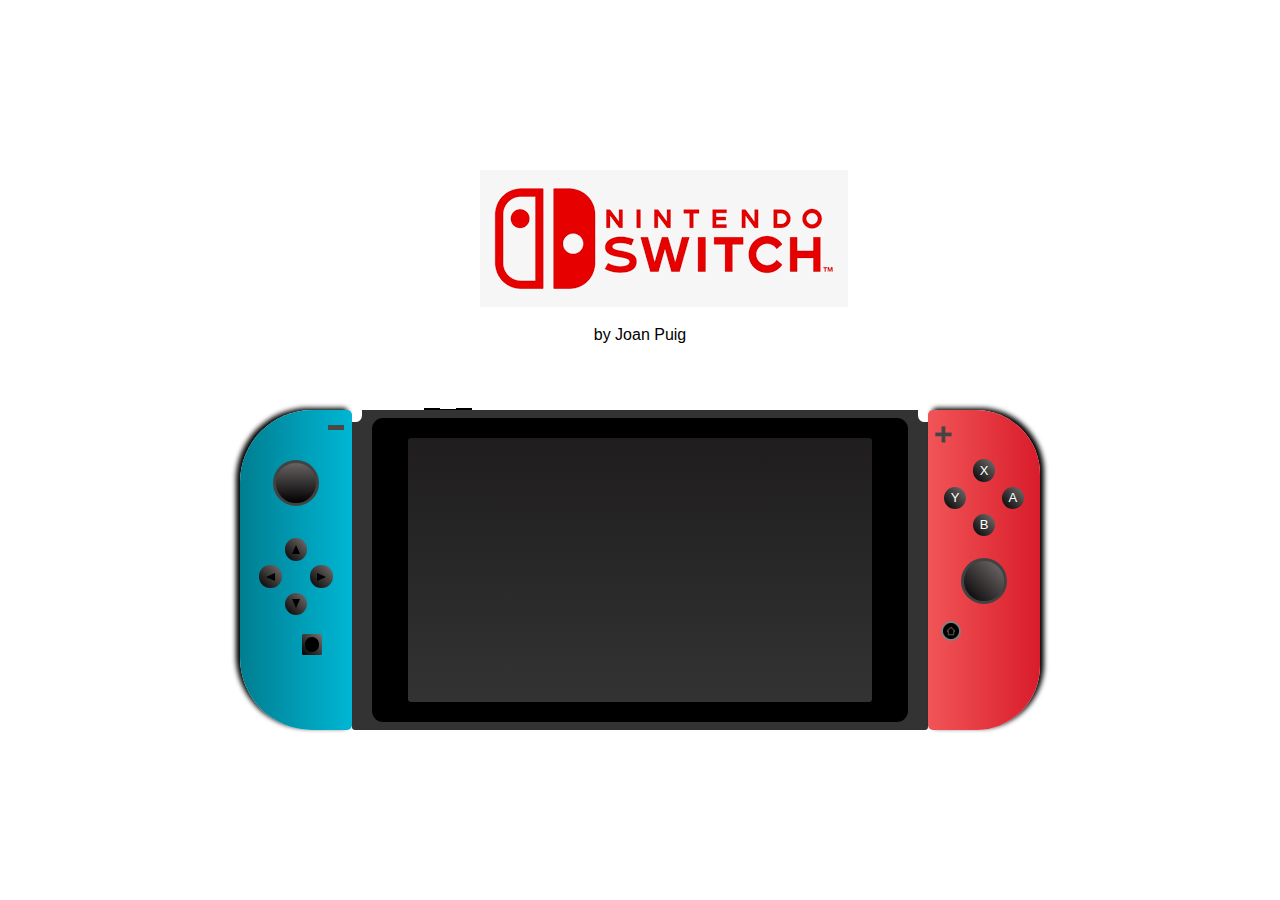
<file: index.html>
<!DOCTYPE html>
<html lang="en">
<head>
    <meta charset="UTF-8">
    <meta name="viewport" content="width=device-width, initial-scale=1.0">
    <title>Nintendo Switch</title>
    <link href="css/style.css" type="text/css" rel="stylesheet">
</head>
<body>
    
    <div class="contenedor">
        <div class="logo"><img src="img/nintendo.png"></div>
        <div class="autor">by Joan Puig</div>
        <div class="botonvolumen">
            <div class="masmenos"></div>
        </div>
        <div class="cajaPrincipal">
            
            <div class="mandoAzul">
                <div class="contenedormenos">
                    <div class="menos"></div>
                </div>
                <div class="contenedorjoystickazul">
                    <div class="joyblue"></div>
                </div>
                <div class="contenedorflechas">
                    <div class="espaciador1"></div>
                    <div class="contenedorArrows">
                        <div class="arrowup">
                            <div class="botonup">
                                <div class="triangulo3"></div>
                            </div>
                        </div>
                        <div class="arrowleftright">
                            <div class="botonleft">
                                <div class="triangulo2"></div>
                            </div>
                            <div class="botonright">
                                <div class="triangulo"></div>
                            </div>
                        </div>
                        <div class="arrowdown">
                            <div class="botondown">
                                <div class="triangulo1"></div>
                            </div>
                        </div>
                    </div>
                    <div class="espaciado3"></div>
                </div>
                <div class="contenedorstart">
                    <div class="botonstart">
                        <div class="circulostart"></div>
                    </div>
                </div>
            </div>
            <div class="pantalla">
                <div class="contenedormuescas">
                    <div class="muescaizq"></div>
                    <div class="espaciomuescas"></div>
                    <div class="muescadcha"></div>
                </div>
                <div class="marco">
                    <div class="pantallaUtil">
                        <div class="marioKart"></div>
                    </div>
    
                </div>
               
            </div>
            <div class="mandorojo">
                <div class="contenedormas"><img src="img/signo mas.png"></div>
                <div class="contenedorbotonera">
                    <div class="espacio1"></div>
                    <div class="botonera">
                        <div class="fila1">
                            <div class="botonX"><p>X</p></div>
                        </div>
                      
                        <div class="fila2">
                            <div class="botonY"><p>Y</p></div>
                            <div class="botonA"><p>A</p></div>
                        </div>
                        
                        <div class="fila3">
                            <div class="botonB"><p>B</p></div>
                        </div>
                         
                    </div>
                    <div class="espacio3"></div>
                </div>
                <div class="contenedorjoystick">
                    <div class="joystickrojo"></div>
                </div>
                <div class="contenedorhome">
                    <div class="botonhome"><img src="img/botoncasa.png"></div>
                </div>
            </div>
            
    
    
    
        </div>
    </div>

</body>
</html>
</file>
<file: css/style.css>
.contenedor{
    width: 100%;
    height: 100%;
    display: flex;
    align-items: center;
    justify-content: center;
    position: fixed;
    flex-direction: column;
    padding: 0;
    margin: 0;
    top:0;
    left:0;
    background-color:white;
}
.logo{
    width: 20em;
    height: 9.8em;
}
.autor{
    font-size: 1em;
    font-family: Verdana, Geneva, Tahoma, sans-serif;
}

.botonvolumen{
    width: 3em;
    height: 4em;
    border-bottom: 0.13em solid black;
    margin-right: 24em;
    display: flex;
    align-items: center;
    justify-content: center;
}
.masmenos{
    width: 1em;
    height: 2em;
    border-bottom: 0.2em solid white;
    margin-top: 1.9em;
}
.cajaPrincipal{
    height: 20em;
    width: 50em;
    display: flex;
    flex-direction: row;
    
}
/*Todos los botones y joystick del mando azul*/
.mandoAzul{
    width: 7em;
    height: 20em;
    border-radius: 4.5em 0.3em 0.3em 4.5em;
    -webkit-box-shadow: -4px -2px 5px black;
    -moz-box-shadow: -2px 2px 5px black;
    box-shadow: 2em 2em 5px 50% black;
    background: linear-gradient(to right, rgb(0,126,145),rgb(0,182,212));
    display: flex;
    flex-direction: column;
}
.contenedormenos{
    width: 7em;
    height: 2.5em;
    display: flex;
    align-items: center;
    justify-content: center;
}
.menos{
    width: 1em;
    height: 0.3em;
    margin-left: 5em;
    background-color: rgb(75, 72, 72);
}
.contenedorjoystickazul{
    width: 7em;
    height: 6.5em;
    display: flex;
    align-items: center;
    justify-content: center;
}
.joyblue{
    width: 2.5em;
    height: 2.5em;
    border:0.2em solid rgb(66, 66, 66);
    border-radius: 50%;
    background: linear-gradient(to top , black, rgb(104, 98, 98));
    margin-bottom: 0.7em;
}
.contenedorflechas{
    width: 7em;
    height: 5.4em;
    display: flex;
    flex-direction: row-reverse;
}
.espaciador1{
    width: 0.8em;
    height: 5.4em;
}
.contenedorArrows{
    width: 5.4em;
    height: 5.4em;
    display: flex;
    flex-direction: column;
    align-items: center;
    justify-content: center;
}
.arrowup{
    width: 5.4em;
    height: 1.8em;
    display: flex;
    align-items: center;
    justify-content: center;
}
.botonup{
    width: 1.4em;
    height: 1.4em;
    border-radius: 50%;
    margin-top: 0.2em;
    background: linear-gradient(to top right, black,rgb(119, 112, 112) );
    display: flex;
    align-items: center;
    justify-content: center;
}
.triangulo3{
    width: 0;
    height: 0;
    border-bottom: 0.6em solid black;
    border-left: 0.3em solid transparent;
    border-right: 0.3em solid transparent;
}
.arrowleftright{
    width: 5.4em;
    height: 1.8em;
    display: flex;
    align-items: center;
    justify-content: space-between;
}
.botonleft{
    width: 1.4em;
    height: 1.4em;
    border-radius: 50%;
    background: linear-gradient(to top right, black,rgb(119, 112, 112) );
    margin-left: 0.4em;
    display: flex;
    align-items: center;
    justify-content: center;
}
.triangulo2{
    width: 0;
    height: 0;
    border-right: 0.6em solid black;
    border-top: 0.3em solid transparent;
    border-bottom: 0.3em solid transparent;
}
.botonright{
    width: 1.4em;
    height: 1.4em;
    border-radius: 50%;
    background: linear-gradient(to top right, black,rgb(119, 112, 112) );
    margin-right: 0.4em;
    display: flex;
    align-items: center;
    justify-content: center;
}
.triangulo{
    width: 0; 
    height: 0; 
    border-left: 0.6em solid black;
    border-top: 0.3em solid transparent;
    border-bottom: 0.3em solid transparent; 
}
.arrowdown{
    width: 5.4em;
    height: 1.8em;
    display: flex;
    align-items: center;
    justify-content: center;
}
.botondown{
    width: 1.4em;
    height: 1.4em;
    margin-bottom: 0.2em;
    border-radius: 50%;
    background: linear-gradient(to top right, black,rgb(119, 112, 112) );
    display: flex;
    align-items: center;
    justify-content: center;
}
.triangulo1 {
    width: 0; 
    height: 0; 
    border-top: 0.6em solid black;
    border-left: 0.3em solid transparent;
    border-right: 0.3em solid transparent; 
}
.espaciado3{
    width: 0.8em;
    height: 5.4em;
}
.contenedorstart{
    width: 7em;
    height: 8.1em;
    display: flex;
    align-items: center;
    justify-content: center;
}
.botonstart{
    width: 1.3em;
    height: 1.3em;
    background: linear-gradient(to top right, black,rgb(119, 112, 112) );
    margin-bottom: 3.8em;
    margin-left: 2em;
    border-radius: 0.1em;
    display: flex;
    align-items: center;
    justify-content: center;
}
.circulostart{
    width: 0.9em;
    height: 0.9em;
    background-color: black;
    border-radius: 50%;
}
/*Pantalla Principal*/
.pantalla{
    width: 36em;
    height: 20em;
    
    border-bottom-right-radius: 0.2em;
    border-bottom-left-radius: 0.2em;
    
    background-color: rgb(51,51,51);
    /*Centrado absoluto de las pantalla*/
    display: flex;
    align-items: center;
    
    flex-direction: column;
}
.contenedormuescas{
    width: 36em;
    height: 0.5em;
    
    display: flex;
    flex-direction: row;
}
.muescaizq{
    width: 0.6em;
    height: 0.7em;
    background-color:white;
    border-bottom-right-radius: 60%;
}
.espaciomuescas{
    width: 35em;
    height: 0.3em;
}
.muescadcha{
    width: 0.6em;
    height: 0.7em;
    background-color:white;
    border-bottom-left-radius: 60%;
}

.marco{
    width: 33.5em;
    height: 19em;
    background-color: black;
    border-radius: 0.7em;
    
    /*Centrado absoluto de las pantalla*/
    display: flex;
    align-items: center;
    justify-content: center;
}

.pantallaUtil{
    width: 29em;
    height: 16.5em;
    background:linear-gradient(to bottom, rgb(31, 29, 29), rgb(51,51,51));
    border-radius: 0.2em;
    
}
.marioKart{
    width: 29em;
    height: 16.5em;
    background-image: url(../img/mk8_hero_1.jpg);
    visibility: hidden;
    transition: 2s;
    
}
.pantallaUtil:hover .marioKart{
    transition: 3s;
    visibility: visible;
}
/*Todos los botones y joystick del mando rojo*/
.mandorojo{
    width: 7em;
    height: 20em;
    background: linear-gradient(to left, rgb(217,28,43), rgb(241, 85, 87));
    border-radius: 0.3em 4em 4em 0.3em;
    -webkit-box-shadow: 4px -2px 5px black;
    -moz-box-shadow: -2px -2px 5px black;
    box-shadow: 2em -2em 5px 50% black;
    display: flex;
    flex-direction: column;
    align-items: center;
    
}
/*Inserción del boton más*/
.contenedormas{
    width: 7em;
    height: 2em;
    display:flex;
    align-items: flex-start;
    justify-content: left;
    margin-top: 0.8em;
    margin-left: 0.5em;
}

/*Botones de accion mando rojo*/
.contenedorbotonera{
    width: 7em;
    height: 5.4em;
    display: flex;
    flex-direction: row;
    align-items: center;
    justify-content: center;
}    
/*Tipo de fuente y tamaño de las letras*/
p{
    font-size: small;
    font-family: Arial;
}

.espacio1{
    width: 0.8em;
    height: 5.4em;
}
.botonera{
    width: 5.4em;
    height: 5.4em;
    display:flex;
    flex-direction: column;
}
.espacio3{
    width: 0.8em;
    height: 5.4em;
}
.fila1{
    width: 5.4em;
    height: 1.8em;
    display: flex;
    align-items: center;
    justify-content: center;
}
.botonX{
    width: 1.4em;
    height: 1.4em;
    border-radius: 50%;
    margin-top: 0.2em;
    background: linear-gradient(to top right, black,rgb(119, 112, 112) );
    display: flex;
    align-items: center;
    justify-content: center;
    color: white;
}

.fila2{
    width: 5.4em;
    height: 1.8em;
    display: flex;
    flex-direction: row;
    align-items: center;
    justify-content: space-between;
}
.botonY{
    width: 1.4em;
    height: 1.4em;
    margin-left: 0.2em;
    background: linear-gradient(to top right, black,rgb(119, 112, 112) );
    border-radius: 50%;
    display: flex;
    align-items: center;
    justify-content: center;
    color: white;
}
.botonA{
    width: 1.4em;
    height: 1.4em;
    margin-right: 0.2em;
    background: linear-gradient(to top right, black,rgb(119, 112, 112) );
    border-radius: 50%;
    display: flex;
    align-items: center;
    justify-content: center;
    color: white;
}
.fila3{
    width: 5.4em;
    height: 1.8em;
    display: flex;
    flex-direction: row;
    align-items: center;
    justify-content: center;
}
.botonB{
    width: 1.4em;
    height: 1.4em;
    margin-bottom: 0.2em;
    border-radius: 50%;
    background: linear-gradient(to top right, black,rgb(119, 112, 112) );
    display: flex;
    align-items: center;
    justify-content: center;
    color: white;
}
/*Joystick del mando rojo*/
.contenedorjoystick{
    width: 7em;
    height: 5.1em;
    
    display: flex;
    align-items: center;
    justify-content: center;
}
.joystickrojo{
    width: 2.5em;
    height: 2.5em;
    border-radius: 50%;
    background: linear-gradient(to top right, black,rgb(119, 112, 112) );
    border: 0.2em solid rgb(66, 66, 66);
}

/*Boton home del mando rojo*/
.contenedorhome{
    width: 7em;
    height: 7em;
    display: flex;
}
.botonhome{
    width: 1em;
    height: 1em;
    border-radius: 50%;
    border: 0.15em solid gray;
    background-color:rgb(179, 165, 165);
    margin-left: 0.8em;
}
</file>
